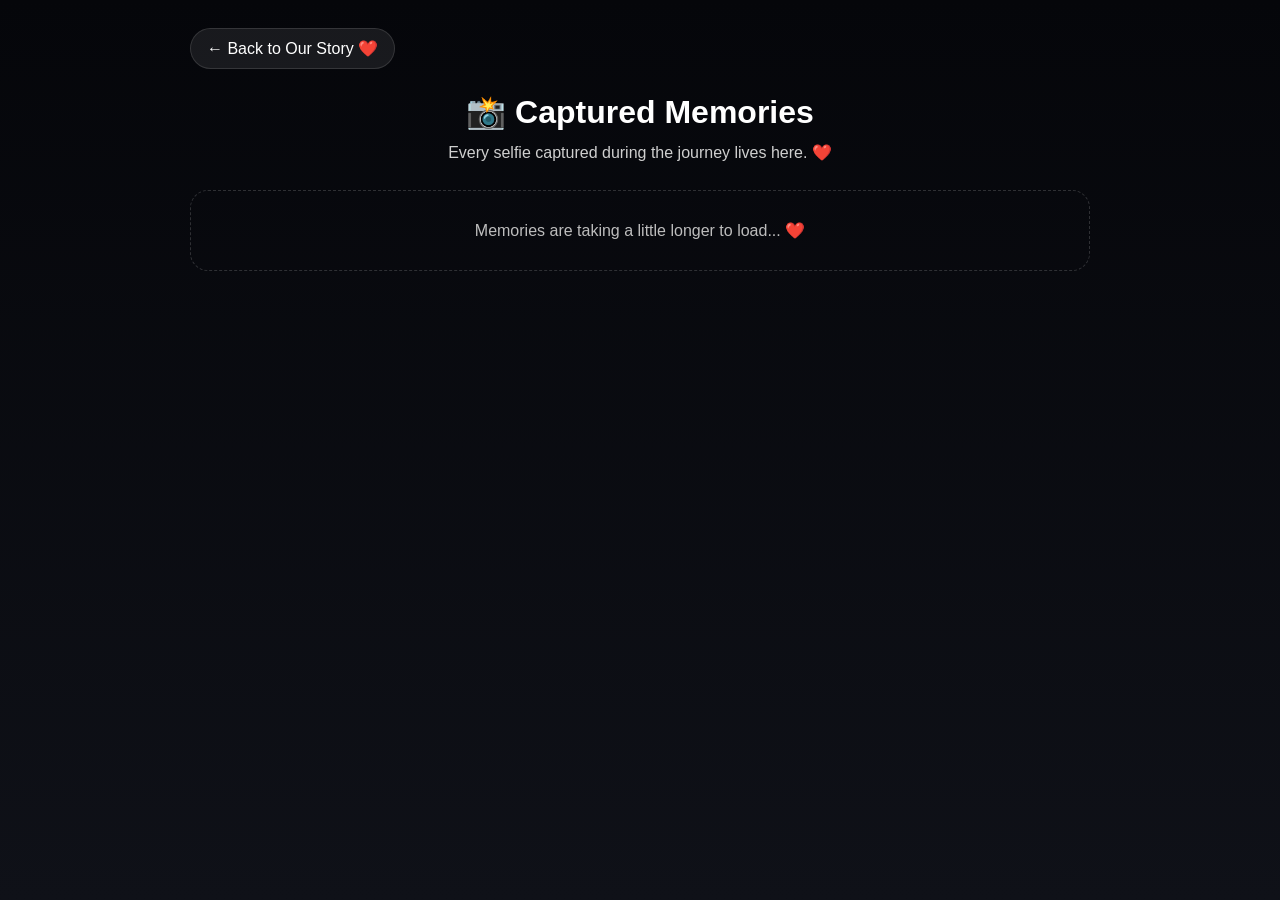
<file: memories.html>
<!DOCTYPE html>
<html lang="en">
<head>
<meta charset="UTF-8">
<meta name="viewport" content="width=device-width, initial-scale=1.0">
<title>Captured Memories ❤️</title>
<link rel="stylesheet" href="style.css">
<link rel="stylesheet" href="passcode.css">
<link rel="stylesheet" href="final-media.css">
<style>
.memoriesPage{position:fixed;inset:0;overflow:auto;padding:28px 18px 50px;background:linear-gradient(180deg,#05060A,#0F1118)}
.memoriesInner{width:min(100%,900px);margin:0 auto}
.memoriesBack{display:inline-flex;align-items:center;gap:7px;color:#fff;text-decoration:none;background:rgba(255,255,255,.08);border:1px solid rgba(255,255,255,.12);padding:10px 16px;border-radius:999px;margin-bottom:24px}
.memoriesTitle{text-align:center;margin-bottom:24px}
.memoriesTitle h1{font-size:32px;margin-bottom:8px}
.memoriesTitle p{color:#cfcfcf;line-height:1.7}
#cloudMemoriesGrid{display:grid;grid-template-columns:repeat(3,1fr);gap:14px}
.cloudMemoryCard{border:1px solid rgba(255,255,255,.12);padding:0;overflow:hidden;border-radius:18px;background:rgba(255,255,255,.06);cursor:pointer}
.cloudMemoryCard img{width:100%;aspect-ratio:1/1;object-fit:cover;display:block}
.cloudMemoryCard span{display:block;padding:9px 6px;color:#f2f2f2;font-size:12px}
#cloudMemoriesEmpty{color:#bdbdbd;text-align:center;padding:30px;border:1px dashed rgba(255,255,255,.16);border-radius:18px}
@media(max-width:600px){#cloudMemoriesGrid{grid-template-columns:repeat(3,1fr);gap:8px}.cloudMemoryCard{border-radius:12px}.cloudMemoryCard span{padding:6px 3px;font-size:10px}.memoriesTitle h1{font-size:27px}}
</style>
</head>
<body>
<main class="memoriesPage">
<div class="memoriesInner">
<a class="memoriesBack" href="index.html">← Back to Our Story ❤️</a>
<div class="memoriesTitle">
<h1>📸 Captured Memories</h1>
<p>Every selfie captured during the journey lives here. ❤️</p>
</div>
<div id="cloudMemoriesGrid" class="cloudMemoriesGrid"></div>
<p id="cloudMemoriesEmpty" class="cloudMemoriesEmpty hidden">No captured memories yet. 📸❤️</p>
</div>
</main>
<script src="js/memories.js?v=2"></script>
</body>
</html>
</file>
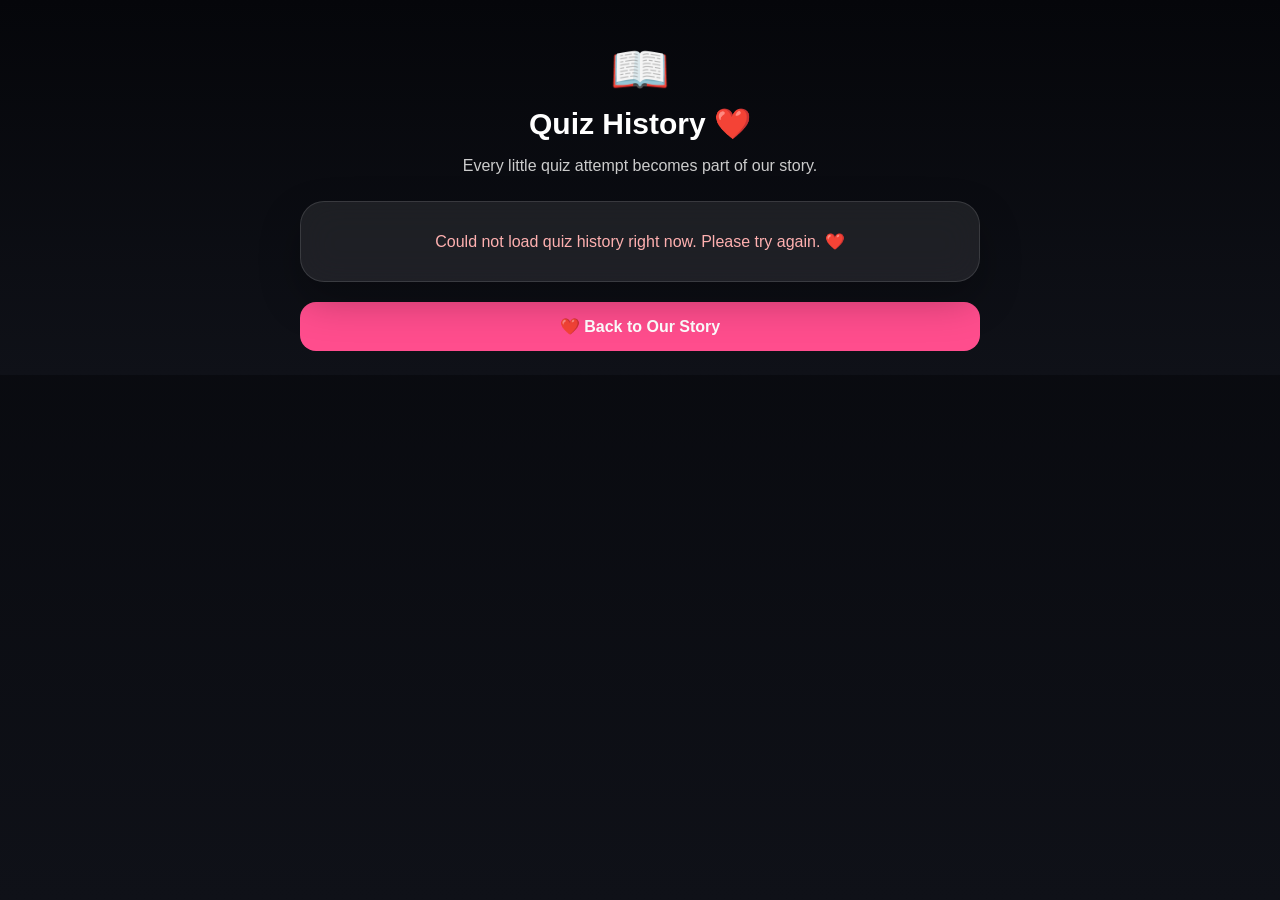
<file: quiz-history.html>
<!DOCTYPE html><html lang="en"><head><meta charset="UTF-8"><meta name="viewport" content="width=device-width,initial-scale=1.0"><title>Quiz History — Our Story ❤️</title><style>:root{--bg:#05060A;--bg2:#0F1118;--primary:#FF4D8D;--secondary:#FF82B2;--glass:rgba(255,255,255,.08);--border:rgba(255,255,255,.12)}*{box-sizing:border-box}html,body{margin:0;min-height:100%;background:linear-gradient(180deg,var(--bg),var(--bg2));color:#fff;font-family:Poppins,Arial,sans-serif}body{padding:24px}.wrap{width:min(680px,100%);margin:0 auto}.head{text-align:center;margin:18px 0 26px}.head .icon{font-size:48px}.head h1{margin:8px 0;font-size:30px}.head p{color:#ccc}.card{background:var(--glass);border:1px solid var(--border);border-radius:24px;padding:20px;margin:14px 0;backdrop-filter:blur(18px);box-shadow:0 18px 40px rgba(0,0,0,.28)}.attempt{display:flex;justify-content:space-between;gap:14px;align-items:center}.attempt h2{font-size:19px;margin:0 0 7px}.meta{color:#aaa;font-size:13px}.score{font-weight:700;color:#ffb7d0;white-space:nowrap}.empty,.error{text-align:center;color:#ccc;padding:30px 10px}.error{color:#ffb0b0}.back{display:block;width:100%;margin-top:20px;padding:15px;border:0;border-radius:16px;background:var(--primary);color:#fff;font-size:16px;font-weight:700;cursor:pointer}.answers{margin-top:18px;border-top:1px solid var(--border);padding-top:12px}.answerRow{display:flex;justify-content:space-between;padding:9px 4px;color:#ddd;font-size:14px}.answerRow strong{color:#ffb7d0;font-size:16px}</style></head><body><main class="wrap"><header class="head"><div class="icon">📖</div><h1>Quiz History ❤️</h1><p>Every little quiz attempt becomes part of our story.</p></header><section id="history"></section><button class="back" onclick="location.href='index.html'">❤️ Back to Our Story</button></main><script src="js/quiz-history.js?v=2"></script><script>
async function loadHistory(){
 const box=document.getElementById("history");
 box.innerHTML='<div class="card empty">Loading history... ❤️</div>';
 try{
  const r=await fetch(QUIZ_SUPABASE_URL+"/rest/v1/"+QUIZ_TABLE+"?select=session_id,attempt_number,question_number,selected_option,created_at&order=created_at.desc",{headers:getQuizHeaders()});
  if(!r.ok)throw new Error(await r.text());
  const rows=await r.json(),groups=new Map();
  rows.forEach(x=>{const key=(x.session_id||"legacy")+"-"+(x.attempt_number||x.created_at);if(!groups.has(key))groups.set(key,{attempt:x.attempt_number||0,date:x.created_at,answers:[]});groups.get(key).answers.push(x)});
  const items=[...groups.values()].sort((a,b)=>new Date(b.date)-new Date(a.date));
  if(!items.length){box.innerHTML='<div class="card empty">No quiz attempts yet. Take the quiz and your history will appear here. ❤️</div>';return}
  box.innerHTML=items.map((x,i)=>{x.answers.sort((a,b)=>a.question_number-b.question_number);return '<article class="card"><div class="attempt"><div><h2>Quiz Attempt '+(x.attempt||items.length-i)+'</h2><div class="meta">'+new Date(x.date).toLocaleString()+'</div></div><div class="score">8 / 8 ❤️</div></div><div class="answers">'+x.answers.map(a=>'<div class="answerRow"><span>Question '+a.question_number+'</span><strong>Option '+a.selected_option+'</strong></div>').join("")+'</div></article>'}).join("");
 }catch(e){console.error(e);box.innerHTML='<div class="card error">Could not load quiz history right now. Please try again. ❤️</div>'}
}
loadHistory();
</script></body></html>
</file>
<file: style.css>
/*=================================================
  OUR STORY — CHAPTER TWO
  STYLE.CSS
  VERSION 3
  PART 1
==================================================*/

*{
margin:0;
padding:0;
box-sizing:border-box;
-webkit-tap-highlight-color:transparent;
}

:root{

--bg:#05060A;

--bg2:#0F1118;

--primary:#FF4D8D;

--secondary:#FF82B2;

--text:#FFFFFF;

--light:#D9D9D9;

--glass:rgba(255,255,255,.08);

--border:rgba(255,255,255,.12);

--radius:24px;

--transition:.45s;

}

html{

width:100%;
height:100%;
overflow:hidden;

scroll-behavior:smooth;

}

body{

width:100%;
height:100%;

overflow:hidden;

background:linear-gradient(
180deg,
var(--bg),
var(--bg2)
);

font-family:"Poppins",sans-serif;

color:white;

position:relative;

}

/*=========================
Page
=========================*/

.page{

position:fixed;

top:0;
left:0;

width:100%;
height:100%;

display:flex;

justify-content:center;

align-items:center;

flex-direction:column;

padding:24px;

opacity:0;

visibility:hidden;

pointer-events:none;

transform:translateY(40px);

transition:

opacity .6s,

transform .6s,

visibility .6s;

}

.page.active{

opacity:1;

visibility:visible;

pointer-events:auto;

transform:translateY(0);

}

/*=========================
Hidden
=========================*/

.hidden{

display:none !important;

}

/*=========================
Loading
=========================*/

.loadingContent{

width:100%;

max-width:380px;

text-align:center;

}

.heartLoader{

font-size:70px;

animation:heartbeat 1.3s infinite;

}

.loadingContent h1{

margin-top:18px;

font-size:30px;

font-weight:700;

}

.loadingContent p{

margin-top:12px;

color:#cccccc;

}

.loadingBar{

margin-top:28px;

width:100%;

height:12px;

background:#202020;

border-radius:100px;

overflow:hidden;

}

#loadingFill{

width:0%;

height:100%;

background:linear-gradient(
90deg,
var(--primary),
var(--secondary)
);

border-radius:100px;

}

/*=========================
Love Gate
=========================*/

.gateCard{

width:100%;

max-width:420px;

background:var(--glass);

backdrop-filter:blur(18px);

border:1px solid var(--border);

border-radius:28px;

padding:28px;

text-align:center;

box-shadow:

0 20px 45px rgba(0,0,0,.35);

}

.gateIcon{

font-size:55px;

margin-bottom:15px;

}

.gateCard h2{

font-size:26px;

line-height:1.4;

margin-bottom:10px;

}

.gateCard p{

color:var(--light);

margin-bottom:18px;

}

#loveInput{

width:100%;

padding:16px;

border:none;

outline:none;

border-radius:16px;

background:#181818;

color:white;

font-size:16px;

}

#loveInput::placeholder{

color:#999;

}

#unlockBtn{

width:100%;

margin-top:18px;

padding:15px;

border:none;

border-radius:16px;

background:var(--primary);

color:white;

font-size:17px;

font-weight:600;

cursor:pointer;

transition:var(--transition);

}

#unlockBtn:active{

transform:scale(.97);

}

#gateMessage{

margin-top:15px;

min-height:24px;

font-size:15px;

color:#FFD5E4;

}

/*=========================
Hero
=========================*/

#heroPage{

overflow:hidden;

}

#heroVideo{

position:absolute;

inset:0;

width:100%;

height:100%;

object-fit:cover;

z-index:-2;

}

.heroOverlay{

position:absolute;

inset:0;

display:flex;

justify-content:center;

align-items:center;

flex-direction:column;

text-align:center;

padding:25px;

background:rgba(0,0,0,.45);

}

.heroOverlay h1{

font-size:46px;

font-weight:700;

}

.heroOverlay h2{

margin-top:8px;

font-size:30px;

color:var(--secondary);

}

.heroOverlay p{

margin-top:20px;

max-width:340px;

line-height:1.8;

color:#ECECEC;

}

#beginJourney{

margin-top:30px;

padding:15px 42px;

border:none;

border-radius:50px;

background:var(--primary);

color:white;

font-size:17px;

font-weight:600;

cursor:pointer;

transition:var(--transition);

}

#beginJourney:active{

transform:scale(.96);

}

/*=========================
Animation
=========================*/

@keyframes heartbeat{

0%{

transform:scale(1);

}

25%{

transform:scale(1.12);

}

50%{

transform:scale(.95);

}

75%{

transform:scale(1.1);

}

100%{

transform:scale(1);

}

}
/*=================================================
  VERSION 3
  PART 2
  LOVE LETTER • CAMERA • SELFIE • MEMORY WALL
==================================================*/

/*=========================
Love Letter
=========================*/

.letterWrapper{

width:100%;
max-width:750px;

display:flex;
flex-direction:column;
align-items:center;

}

.letterWrapper h2{

font-size:32px;

margin-bottom:25px;

text-align:center;

}

.letterCard{

width:100%;

min-height:350px;

padding:28px;

background:var(--glass);

backdrop-filter:blur(20px);

border:1px solid var(--border);

border-radius:28px;

overflow-y:auto;

line-height:2;

font-size:17px;

color:#F4F4F4;

scrollbar-width:none;

}

.letterCard::-webkit-scrollbar{

display:none;

}

#letterText{

white-space:pre-wrap;

}

#nextLetterBtn{

margin-top:30px;

padding:15px 40px;

border:none;

border-radius:50px;

background:var(--primary);

color:white;

font-size:17px;

font-weight:600;

cursor:pointer;

transition:var(--transition);

}

#nextLetterBtn:active{

transform:scale(.97);

}

/*=========================
Camera
=========================*/

.cameraWrapper{

width:100%;

max-width:430px;

display:flex;

flex-direction:column;

align-items:center;

}

.cameraWrapper h2{

margin-bottom:10px;

}

#cameraStatus{

margin-bottom:18px;

color:#DDDDDD;

}

#camera{

width:100%;

aspect-ratio:1/1;

border-radius:25px;

background:black;

object-fit:cover;

border:3px solid rgba(255,255,255,.12);

}

#captureCanvas{

display:none;

}

#cameraCountdown{

margin-top:25px;

width:85px;

height:85px;

display:flex;

justify-content:center;

align-items:center;

border-radius:50%;

background:rgba(255,255,255,.08);

font-size:36px;

font-weight:bold;

}

/*=========================
Selfie
=========================*/

.selfieContainer{

display:flex;

justify-content:center;

align-items:center;

width:100%;

}

.polaroid{

width:320px;

background:white;

padding:18px;

border-radius:12px;

box-shadow:

0 18px 45px rgba(0,0,0,.35);

transform:rotate(-2deg);

transition:.4s;

}

.polaroid:active{

transform:rotate(0deg) scale(.98);

}

.polaroid img{

width:100%;

aspect-ratio:1/1;

object-fit:cover;

display:block;

border-radius:8px;

}

.polaroidCaption{

margin-top:18px;

text-align:center;

color:#222;

}

.polaroidCaption h3{

font-size:21px;

margin-bottom:10px;

}

.polaroidCaption p{

font-weight:600;

margin-bottom:10px;

}

.polaroidCaption small{

display:block;

line-height:1.8;

}

/*=========================
Memory Wall
=========================*/

.memoryHeading{

font-size:34px;

margin-bottom:30px;

text-align:center;

}

.memoryGrid{

width:100%;

max-width:900px;

display:grid;

grid-template-columns:

repeat(2,1fr);

gap:16px;

}

.memoryVideo{

width:100%;

aspect-ratio:1/1;

object-fit:cover;

background:#111;

border-radius:20px;

border:2px solid rgba(255,255,255,.10);

transition:.35s;

}

.memoryVideo:hover{

transform:scale(1.03);

}

.memoryQuote{

margin-top:28px;

text-align:center;

font-size:16px;

line-height:1.8;

color:#DDDDDD;

}

/*=========================
Tablet/Desktop
=========================*/

@media(min-width:768px){

.memoryGrid{

grid-template-columns:

repeat(3,1fr);

}

.polaroid{

width:360px;

}

}
/*=================================================
  VERSION 3
  PART 3
  QUIZ • CONSTELLATION • FUTURE STAR • FINAL LETTER
==================================================*/

/*=========================
COUPLE QUIZ
=========================*/

.quizContainer{

width:100%;

max-width:550px;

background:var(--glass);

backdrop-filter:blur(20px);

border:1px solid var(--border);

border-radius:28px;

padding:28px;

box-shadow:0 20px 45px rgba(0,0,0,.35);

}

.quizTop{

display:flex;

flex-direction:column;

gap:15px;

margin-bottom:30px;

}

#questionNumber{

font-size:15px;

color:#DADADA;

}

.progressBar{

width:100%;

height:10px;

background:#222;

border-radius:50px;

overflow:hidden;

}

#progressFill{

width:0%;

height:100%;

background:linear-gradient(
90deg,
var(--primary),
var(--secondary)
);

transition:.4s;

}

#quizQuestion{

font-size:26px;

line-height:1.5;

margin-bottom:25px;

text-align:center;

}

#quizOptions{

display:grid;

gap:15px;

}

.quizOption{

padding:16px;

border:none;

border-radius:18px;

background:rgba(255,255,255,.08);

color:white;

font-size:16px;

cursor:pointer;

transition:.3s;

}

.quizOption:hover{

background:var(--primary);

transform:translateY(-2px);

}

.quizOption.correct{

background:#32d583;

}

.quizOption.wrong{

background:#ff5b5b;

}

#quizResponse{

margin-top:20px;

min-height:25px;

text-align:center;

color:#FFD7E5;

font-size:15px;

}

/*=========================
MEMORY CONSTELLATION
=========================*/

#starBackground{

position:absolute;

inset:0;

overflow:hidden;

z-index:-1;

}

.star{

position:absolute;

width:8px;

height:8px;

border-radius:50%;

background:white;

box-shadow:
0 0 12px white,
0 0 25px var(--secondary);

animation:twinkle 2.2s infinite;

cursor:pointer;

}

.starsContent{

text-align:center;

max-width:500px;

}

.starsContent h2{

font-size:34px;

margin-bottom:18px;

}

.starsContent p{

line-height:1.8;

color:#DDDDDD;

}

#starsContinue{

margin-top:40px;

padding:15px 40px;

border:none;

border-radius:50px;

background:var(--primary);

color:white;

font-size:16px;

cursor:pointer;

}

/*=========================
FUTURE STAR
=========================*/

.futureContainer{

width:100%;

max-width:650px;

display:flex;

flex-direction:column;

align-items:center;

text-align:center;

}

.futureContainer h2{

font-size:34px;

margin-bottom:20px;

}

#futureTypewriter{

min-height:150px;

font-size:18px;

line-height:1.9;

color:#F2F2F2;

white-space:pre-wrap;

margin-bottom:25px;

}

#futureSelfie{

width:230px;

height:230px;

border-radius:50%;

object-fit:cover;

border:5px solid rgba(255,255,255,.18);

box-shadow:0 15px 40px rgba(0,0,0,.35);

display:none;

}

#futureNext{

margin-top:30px;

padding:15px 40px;

border:none;

border-radius:50px;

background:var(--primary);

color:white;

font-size:16px;

cursor:pointer;

}

/*=========================
FINAL LETTER
=========================*/

.finalLetterCard{

width:100%;

max-width:700px;

background:var(--glass);

backdrop-filter:blur(20px);

border:1px solid var(--border);

border-radius:28px;

padding:30px;

text-align:center;

}

.finalLetterCard h2{

font-size:32px;

margin-bottom:20px;

}

#finalLetterText{

font-size:17px;

line-height:2;

white-space:pre-wrap;

text-align:left;

min-height:250px;

}

#sealChapterBtn{

margin-top:35px;

padding:15px 45px;

border:none;

border-radius:50px;

background:var(--primary);

color:white;

font-size:17px;

font-weight:600;

cursor:pointer;

}

/*=========================
ANIMATIONS
=========================*/

@keyframes twinkle{

0%{

opacity:.3;
transform:scale(.8);

}

50%{

opacity:1;
transform:scale(1.4);

}

100%{

opacity:.3;
transform:scale(.8);

}

}
/*=================================================
  VERSION 3
  PART 4
  SEAL • GIFT • ENDING • EFFECTS
==================================================*/

/*=========================
SEAL PAGE
=========================*/

.sealContainer{

width:100%;
max-width:550px;

display:flex;
flex-direction:column;
align-items:center;
justify-content:center;

text-align:center;

}

#heartSeal{

width:140px;
height:140px;

display:flex;
justify-content:center;
align-items:center;

font-size:70px;

border-radius:50%;

background:rgba(255,255,255,.08);

border:2px solid rgba(255,255,255,.12);

box-shadow:
0 0 40px rgba(255,77,141,.35);

animation:heartbeat 1.5s infinite;

margin-bottom:30px;

}

.sealContainer h2{

font-size:34px;

margin-bottom:15px;

}

.sealContainer p{

line-height:1.8;

color:#DDDDDD;

}

/*=========================
GIFT PAGE
=========================*/

.giftWrapper{

display:flex;

flex-direction:column;

align-items:center;

}

#giftBox{

font-size:120px;

cursor:pointer;

transition:.35s;

}

#giftBox:hover{

transform:scale(1.08) rotate(6deg);

}

#giftItems{

margin-top:30px;

display:grid;

grid-template-columns:
repeat(2,1fr);

gap:18px;

}

#giftItems div{

padding:18px;

background:var(--glass);

border:1px solid var(--border);

border-radius:18px;

text-align:center;

font-size:18px;

}

/*=========================
TO BE CONTINUED
=========================*/

.continueBox{

text-align:center;

}

.continueBox h1{

font-size:52px;

margin-bottom:20px;

}

.continueBox p{

font-size:20px;

color:#E7E7E7;

}

/*=========================
REPLAY
=========================*/

.replayBox{

display:flex;

justify-content:center;

align-items:center;

}

#replayBtn,
#restartBtn{

padding:16px 45px;

border:none;

border-radius:50px;

background:var(--primary);

color:#fff;

font-size:17px;

font-weight:600;

cursor:pointer;

transition:.3s;

}

#replayBtn:hover,
#restartBtn:hover{

transform:translateY(-2px);

}

/*=========================
POST CREDIT
=========================*/

.creditBox{

width:100%;

max-width:700px;

text-align:center;

}

#creditText{

font-size:22px;

line-height:2;

white-space:pre-wrap;

min-height:180px;

}

/*=========================
HEART RAIN
=========================*/

#heartRain{

position:fixed;

inset:0;

pointer-events:none;

overflow:hidden;

z-index:999;

}

.heart{

position:absolute;

font-size:20px;

animation:fallHeart linear forwards;

}

@keyframes fallHeart{

0%{

transform:translateY(-120px);

opacity:1;

}

100%{

transform:translateY(110vh);

opacity:0;

}

}

/*=========================
ROSE PETALS
=========================*/

#rosePetals{

position:fixed;

inset:0;

pointer-events:none;

overflow:hidden;

z-index:998;

}

.petal{

position:absolute;

font-size:18px;

animation:petalFall linear forwards;

}

@keyframes petalFall{

0%{

transform:
translateY(-100px)
rotate(0deg);

}

100%{

transform:
translateY(110vh)
rotate(360deg);

}

}

/*=========================
FIREWORKS
=========================*/

#fireworks{

position:fixed;

inset:0;

pointer-events:none;

z-index:1000;

}

.firework{

position:absolute;

width:8px;

height:8px;

border-radius:50%;

background:#fff;

animation:explode .8s ease-out forwards;

}

@keyframes explode{

0%{

transform:scale(0);

opacity:1;

}

100%{

transform:scale(12);

opacity:0;

}

}

/*=========================
FLASH
=========================*/

#flashEffect{

position:fixed;

inset:0;

background:#fff;

opacity:0;

pointer-events:none;

z-index:1200;

transition:.4s;

}

/*=========================
CONFETTI
=========================*/

#confetti{

position:fixed;

inset:0;

pointer-events:none;

overflow:hidden;

z-index:999;

}

/*=========================
RESPONSIVE
=========================*/

@media(max-width:480px){

.heroOverlay h1{

font-size:38px;

}

.heroOverlay h2{

font-size:24px;

}

.quizContainer,
.finalLetterCard,
.gateCard{

padding:22px;

}

.memoryHeading{

font-size:28px;

}

.continueBox h1{

font-size:40px;

}

}


/*=================================================
  CLOUD MEMORIES + STORY TIMELINE
==================================================*/

.memoryWallTop{
  text-align:center;
  margin-bottom:18px;
}

.memoryWallIntro{
  color:#cfcfcf;
  margin-top:-18px;
  margin-bottom:24px;
  font-size:14px;
}

.cloudMemoriesSection{
  width:100%;
  max-width:900px;
  margin-top:28px;
  text-align:center;
}

.cloudMemoriesSection h3{
  font-size:22px;
  margin-bottom:7px;
}

.cloudMemoriesHint{
  color:#bdbdbd;
  font-size:13px;
  margin-bottom:15px;
}

.cloudMemoriesGrid{
  display:grid;
  grid-template-columns:repeat(3,1fr);
  gap:12px;
  width:100%;
}

.cloudMemoryCard{
  border:1px solid rgba(255,255,255,.12);
  padding:0;
  overflow:hidden;
  border-radius:18px;
  background:rgba(255,255,255,.06);
  cursor:pointer;
  box-shadow:0 12px 30px rgba(0,0,0,.22);
  transition:transform .25s ease, box-shadow .25s ease;
}

.cloudMemoryCard:active{
  transform:scale(.97);
}

.cloudMemoryCard img{
  width:100%;
  aspect-ratio:1/1;
  object-fit:cover;
  display:block;
}

.cloudMemoryCard span{
  display:block;
  padding:8px 5px;
  color:#f2f2f2;
  font-size:12px;
}

.cloudMemoriesEmpty{
  color:#bdbdbd;
  padding:20px;
  border:1px dashed rgba(255,255,255,.16);
  border-radius:18px;
}

.storyContinueBtn{
  margin-top:25px;
  border:0;
  border-radius:999px;
  padding:14px 28px;
  background:var(--primary);
  color:#fff;
  font-size:15px;
  font-weight:700;
  cursor:pointer;
  box-shadow:0 12px 30px rgba(255,77,141,.22);
}

.timelineContainer{
  width:100%;
  max-width:650px;
  max-height:90vh;
  overflow:auto;
  padding:8px 4px 25px;
  scrollbar-width:none;
}

.timelineContainer::-webkit-scrollbar{
  display:none;
}

.timelineHeader{
  text-align:center;
  margin-bottom:30px;
}

.timelineHeader span{
  font-size:11px;
  letter-spacing:3px;
  color:var(--secondary);
  font-weight:700;
}

.timelineHeader h2{
  margin-top:8px;
  font-size:32px;
}

.timelineHeader p{
  margin-top:8px;
  color:#c9c9c9;
}

.storyTimeline{
  position:relative;
  padding-left:28px;
}

.storyTimeline::before{
  content:"";
  position:absolute;
  left:11px;
  top:5px;
  bottom:5px;
  width:2px;
  background:linear-gradient(var(--primary),rgba(255,130,178,.12));
}

.timelineItem{
  position:relative;
  margin-bottom:18px;
}

.timelineDot{
  position:absolute;
  left:-28px;
  top:12px;
  width:26px;
  height:26px;
  border-radius:50%;
  display:flex;
  align-items:center;
  justify-content:center;
  background:#151720;
  border:1px solid rgba(255,255,255,.16);
  box-shadow:0 0 18px rgba(255,77,141,.25);
  font-size:13px;
  z-index:2;
}

.timelineCard{
  padding:18px;
  border-radius:20px;
  background:rgba(255,255,255,.07);
  border:1px solid rgba(255,255,255,.11);
  backdrop-filter:blur(14px);
}

.timelineDate{
  display:block;
  color:var(--secondary);
  font-size:12px;
  font-weight:700;
  margin-bottom:6px;
}

.timelineCard h3{
  font-size:19px;
  margin-bottom:7px;
}

.timelineCard p{
  color:#d6d6d6;
  font-size:14px;
  line-height:1.7;
}

#memoryLightbox{
  position:fixed;
  inset:0;
  z-index:99999;
  display:flex;
  align-items:center;
  justify-content:center;
  padding:18px;
  background:rgba(0,0,0,.88);
  backdrop-filter:blur(10px);
  opacity:0;
  visibility:hidden;
  transition:.25s ease;
}

#memoryLightbox.show{
  opacity:1;
  visibility:visible;
}

#memoryLightboxImage{
  max-width:94vw;
  max-height:84vh;
  object-fit:contain;
  border-radius:18px;
  box-shadow:0 25px 70px rgba(0,0,0,.6);
}

#memoryLightboxClose{
  position:absolute;
  top:18px;
  right:18px;
  width:42px;
  height:42px;
  border:0;
  border-radius:50%;
  background:rgba(255,255,255,.12);
  color:#fff;
  font-size:20px;
  cursor:pointer;
}

@media(max-width:480px){
  .cloudMemoriesGrid{
    grid-template-columns:repeat(2,1fr);
  }

  .cloudMemoriesSection h3{
    font-size:19px;
  }

  .timelineHeader h2{
    font-size:28px;
  }
}

#memoryWall{
  overflow-y:auto;
  justify-content:flex-start;
  padding-top:30px;
  padding-bottom:45px;
  scrollbar-width:none;
}
#memoryWall::-webkit-scrollbar{display:none}
</file>
<file: passcode.css>
/* Landscape hero video above passcode */
.gateLayout{width:min(94vw,560px);display:flex;flex-direction:column;align-items:center;gap:18px}.gateHero{width:min(94vw,560px);aspect-ratio:16/9;overflow:hidden;border-radius:22px;border:1px solid rgba(255,255,255,.14);box-shadow:0 18px 45px rgba(0,0,0,.4);background:#111;flex:none}.gateHero video{display:block;width:100%;height:100%;object-fit:cover}.dialGate{max-width:390px;position:relative}.dialGate .gateIcon{margin-bottom:10px}.passcodeRow{display:flex;align-items:center;gap:10px;margin:18px 0 18px}.passcodeDisplay{flex:1;min-height:56px;display:flex;align-items:center;justify-content:center;padding:0 18px;border:1px solid rgba(255,130,178,.45);border-radius:16px;background:#181818;color:white;font-size:24px;font-weight:700;letter-spacing:12px;box-shadow:inset 0 0 18px rgba(0,0,0,.18)}.hintBtn{width:56px;height:56px;border:1px solid rgba(255,130,178,.35);border-radius:16px;background:rgba(255,77,141,.12);font-size:24px;cursor:pointer;transition:.2s}.hintBtn:active{transform:scale(.92)}.hintPopup{position:absolute;right:28px;top:205px;z-index:10;max-width:220px;padding:13px 16px;border:1px solid rgba(255,130,178,.35);border-radius:14px;background:rgba(20,20,25,.97);backdrop-filter:blur(16px);color:#ffd9e7;font-size:14px;line-height:1.5;box-shadow:0 14px 35px rgba(0,0,0,.35)}.heartKeypad{width:min(300px,88vw);margin:0 auto;display:grid!important;grid-template-columns:repeat(3,1fr)!important;gap:13px;justify-items:center}.heartKey{width:72px;height:72px;border:0;background:transparent;color:white;font-family:"Poppins",sans-serif;font-size:19px;font-weight:700;cursor:pointer;position:relative;isolation:isolate;filter:drop-shadow(0 8px 10px rgba(255,77,141,.18));transition:transform .18s ease}.heartKey::before{content:"♥";position:absolute;inset:0;display:flex;align-items:center;justify-content:center;font-size:76px;line-height:1;color:#FF4D8D;z-index:-1;text-shadow:0 0 18px rgba(255,77,141,.5)}.heartKey:active{transform:scale(.88)}.heartKeyZero{grid-column:2}.unlockDialBtn{width:100%;margin-top:20px;padding:15px;border:none;border-radius:16px;background:linear-gradient(90deg,#FF4D8D,#ff6fa5);color:white;font-size:16px;font-weight:600;cursor:pointer;transition:.3s}.unlockDialBtn:active{transform:scale(.97)}

/* Restored loading screen */
#loadingPage{position:fixed;inset:0;z-index:99999;display:none;align-items:center;justify-content:center;background:#0d0d12;color:#fff;overflow:hidden}
#loadingPage.active{display:flex}
.loadingScreen{width:min(88vw,420px);text-align:center;padding:30px 24px}
.loadingHeart{font-size:72px;line-height:1;margin-bottom:22px;animation:loadingPulse 1.25s ease-in-out infinite}
.loadingScreen h1{margin:0 0 8px;font-size:32px;letter-spacing:.5px}
.loadingScreen p{margin:0 0 24px;color:rgba(255,255,255,.72);font-size:15px}
.loadingBar{width:100%;height:7px;border-radius:999px;background:rgba(255,255,255,.1);overflow:hidden;box-shadow:inset 0 0 10px rgba(0,0,0,.25)}
#loadingFill{width:0;height:100%;border-radius:inherit;background:linear-gradient(90deg,#ff4d8d,#ff7cab);transition:width .12s linear;box-shadow:0 0 14px rgba(255,77,141,.45)}
.loadingScreen span{display:block;margin-top:13px;font-size:13px;color:rgba(255,255,255,.5)}
@keyframes loadingPulse{0%,100%{transform:scale(1);filter:drop-shadow(0 0 0 rgba(255,77,141,0))}50%{transform:scale(1.1);filter:drop-shadow(0 0 18px rgba(255,77,141,.45))}}
@media(max-width:700px){.gateLayout{width:100%;gap:14px;padding:10px 10px 20px}.gateHero{width:100%;max-width:560px;aspect-ratio:16/9;border-radius:18px}.dialGate{width:100%;max-width:390px;padding:22px 16px}.heartKey{width:64px;height:64px}.heartKey::before{font-size:68px}.heartKeypad{gap:10px}.dialGate h2{font-size:22px}.hintPopup{right:16px;top:195px}.passcodeDisplay{min-height:52px}.hintBtn{width:52px;height:52px}.loadingScreen h1{font-size:28px}.loadingHeart{font-size:64px}}
</file>
<file: final-media.css>
.pos-left{object-position:25% 50%!important}.pos-center{object-position:50% 50%!important}.pos-right{object-position:72% 50%!important}.letterSplit{width:min(94vw,1000px);display:flex;gap:26px;align-items:stretch}.letterCopy{flex:1;min-width:0;display:flex;flex-direction:column}.letterCopy h2{font-size:32px;margin-bottom:18px;text-align:left}.letterSplit .letterCard{min-height:360px;flex:1}.introVideoFrame{width:min(42vw,410px);aspect-ratio:1/1;overflow:hidden;border-radius:28px;border:1px solid rgba(255,255,255,.16);box-shadow:0 20px 55px rgba(0,0,0,.4)}.introVideoFrame video{width:100%;height:100%;object-fit:cover;object-position:55% 50%}.voicemailCard{width:min(92vw,520px);padding:32px 26px;border-radius:28px;background:rgba(255,255,255,.08);border:1px solid rgba(255,255,255,.14);backdrop-filter:blur(18px);box-shadow:0 24px 70px rgba(0,0,0,.45);text-align:center}.voicemailLabel{font-size:12px;letter-spacing:.14em;color:#ff9fbe;margin-bottom:14px}.voicemailCard>p{color:#eee;margin-bottom:28px}.voicePlayer{display:flex;align-items:center;gap:12px;background:rgba(255,255,255,.08);padding:14px;border-radius:22px}.voicePlayer button{width:48px;height:48px;border:0;border-radius:50%;background:#ff4d8d;color:white;font-size:18px;cursor:pointer}.voiceWave{position:relative;flex:1;height:10px;border-radius:999px;background:rgba(255,255,255,.16);overflow:hidden}.voiceWave div{height:100%;width:0;background:linear-gradient(90deg,#ff4d8d,#ff9fbe);border-radius:inherit;pointer-events:none}.voiceWave input{position:absolute;inset:0;width:100%;opacity:0;cursor:pointer}.voicePlayer span{font-size:13px;min-width:36px;color:#eee}.anniversaryMessage{width:min(90vw,760px);display:flex;flex-direction:column;gap:24px;text-align:center;font-family:'Playfair Display',serif;font-size:clamp(34px,7vw,72px);font-style:italic;color:white;text-shadow:0 0 24px rgba(255,255,255,.22)}.anniversaryLine{opacity:0;transform:translateY(16px);transition:opacity 1.1s ease,transform 1.1s ease}.anniversaryLine.show{opacity:1;transform:translateY(0)}#anniversaryPage{background:#000}.memoryGrid{grid-template-columns:repeat(3,minmax(0,1fr));gap:20px;align-items:start}.memoryVideo{background:#fff!important;padding:10px 10px 34px!important;border:0!important;border-radius:3px!important;box-shadow:0 14px 30px rgba(0,0,0,.38)!important;object-fit:cover;aspect-ratio:1/1.08!important;transition:none!important}.memoryVideo:hover{transform:none!important;box-shadow:0 14px 30px rgba(0,0,0,.38)!important}.memoryVideo:nth-child(1){transform:rotate(-2.5deg)}.memoryVideo:nth-child(2){transform:rotate(1.8deg)}.memoryVideo:nth-child(3){transform:rotate(-1.5deg)}.memoryVideo:nth-child(4){transform:rotate(2.6deg)}.memoryVideo:nth-child(5){transform:rotate(-1.8deg)}.memoryVideo:nth-child(6){transform:rotate(2deg)}.memoryVideo:nth-child(7){transform:rotate(-2.2deg)}.memoryVideo:nth-child(8){transform:rotate(1.5deg)}.currentSelfieSlot{background:#fff!important;padding:10px 10px 30px!important;border-radius:3px!important;box-shadow:0 14px 30px rgba(0,0,0,.38)!important;transform:rotate(-1deg);color:#222;text-align:center;opacity:0;transform-origin:50% 0}.currentSelfieSlot.show{animation:selfieDropFromTop .9s cubic-bezier(.2,.85,.25,1.15) forwards}@keyframes selfieDropFromTop{0%{opacity:0;transform:translateY(-180px) rotate(-8deg) scale(.9)}65%{opacity:1;transform:translateY(10px) rotate(2deg) scale(1.02)}100%{opacity:1;transform:translateY(0) rotate(-1deg) scale(1)}}.currentSelfieSlot img{width:100%;aspect-ratio:1/1;object-fit:cover;display:block;border-radius:2px}.currentSelfieSlot div{padding-top:12px;font-weight:700}@media(max-width:700px){.letterSplit{flex-direction:column;gap:18px;height:calc(100vh - 48px);overflow-y:auto;padding-bottom:12px}.letterCopy h2{text-align:center;font-size:28px}.letterSplit .letterCard{min-height:300px}.introVideoFrame{width:100%;max-width:420px;margin:auto;flex:none}.voicemailCard{padding:28px 18px}.anniversaryMessage{gap:18px}.memoryGrid{grid-template-columns:repeat(2,minmax(0,1fr));gap:12px}.memoryVideo{padding:7px 7px 24px!important}.currentSelfieSlot{padding:7px 7px 22px!important}.currentSelfieSlot div{font-size:12px;padding-top:8px}.memoryGrid.memoryNineGrid{height:min(68vh,650px)!important}}
</file>
